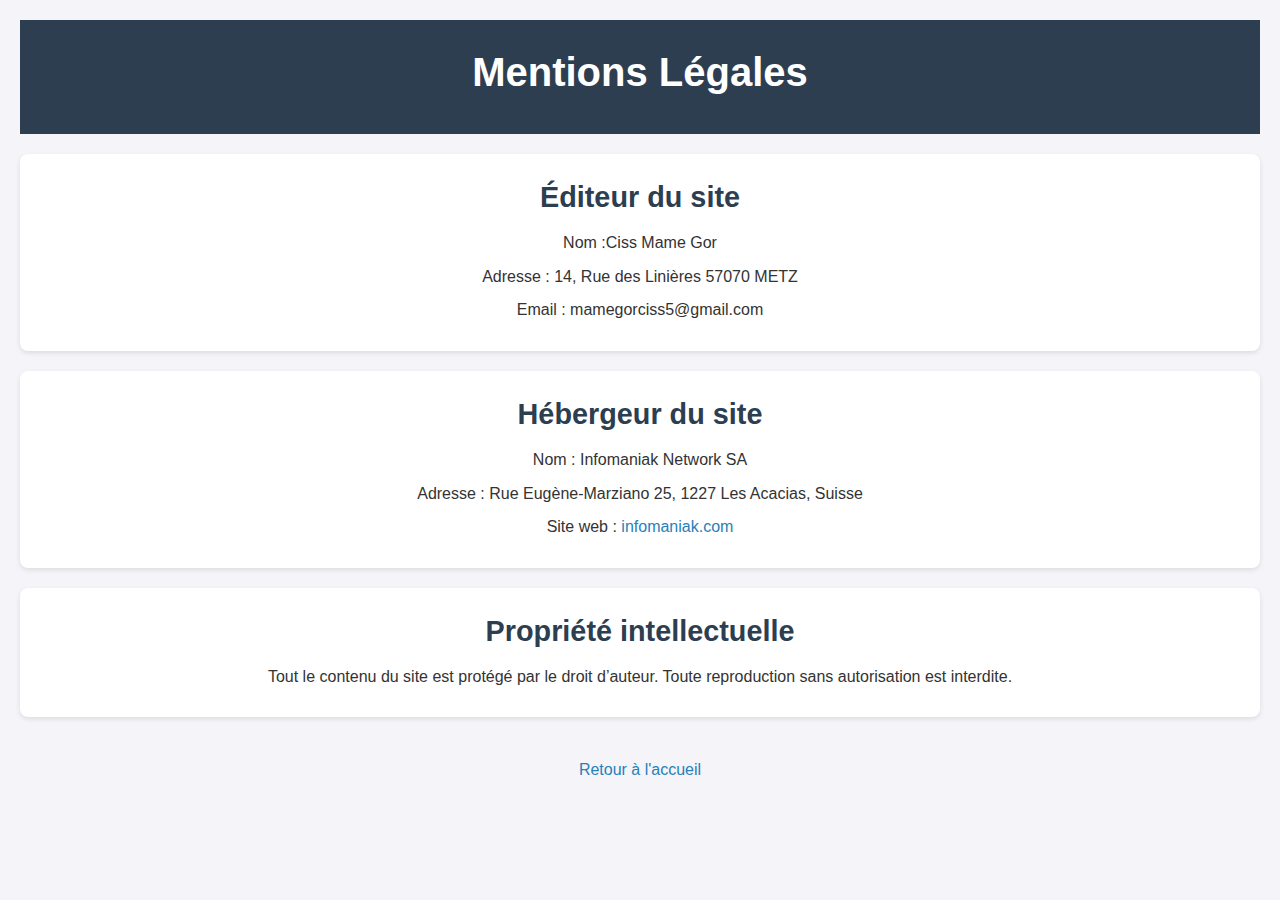
<file: HTML/mention_legal.html>
<!DOCTYPE html>
<html lang="fr">
<head>
    <meta charset="UTF-8">
    <meta name="viewport" content="width=device-width, initial-scale=1.0">
    <title>Mentions Légales</title>
    <link rel="stylesheet" href="/CSS/style_mention.css">
</head>
<body>
<header>
    <h1>Mentions Légales</h1>
</header>
<main>
    <section>
        <h2>Éditeur du site</h2>
        <p>Nom :Ciss Mame Gor </p>
        <p>Adresse : 14, Rue des Linières 57070 METZ</p>
        <p>Email : mamegorciss5@gmail.com</p>
    </section>

    <section>
        <h2>Hébergeur du site</h2>
        <p>Nom : Infomaniak Network SA</p>
        <p>Adresse : Rue Eugène-Marziano 25, 1227 Les Acacias, Suisse</p>
        <p>Site web : <a href="https://www.infomaniak.com">infomaniak.com</a></p>
    </section>

    <section>
        <h2>Propriété intellectuelle</h2>
        <p>Tout le contenu du site est protégé par le droit d’auteur. Toute reproduction sans autorisation est interdite.</p>
    </section>
</main>

<footer>
    <a href="../index.html">Retour à l'accueil</a>
</footer>
</body>
</html>
</file>
<file: CSS/style_mention.css>
/* Généralités */
* {
    margin: 0;
    padding: 0;
    box-sizing: border-box;
    font-family: Arial, sans-serif;
}

body {
    background-color: #f4f4f9;
    color: #333;
    line-height: 1.6;
    padding: 20px;
}

/* En-tête */
header {
    background-color: #2c3e50;
    color: #fff;
    text-align: center;
    padding: 20px;
}

header h1 {
    font-size: 2.5rem;
    margin-bottom: 10px;
}

/* Sections */
main {
    margin-top: 20px;
}

section {
    display: flex;
    flex-direction: column;
    justify-content: center;
    align-items: center;
    background-color: #fff;
    padding: 20px;
    margin-bottom: 20px;
    border-radius: 8px;
    box-shadow: 0 2px 5px rgba(0, 0, 0, 0.1);
}

section h2 {
    color: #2c3e50;
    font-size: 1.8rem;
    margin-bottom: 10px;
}

section p {
    font-size: 1rem;
    margin-bottom: 8px;
}

section a {
    color: #2980b9;
    text-decoration: none;
}

section a:hover {
    text-decoration: underline;
}

/* Footer */
footer {
    text-align: center;
    margin-top: 40px;
}

footer a {
    color: #2980b9;
    text-decoration: none;
    font-size: 1rem;
}

footer a:hover {
    text-decoration: underline;
}
</file>
